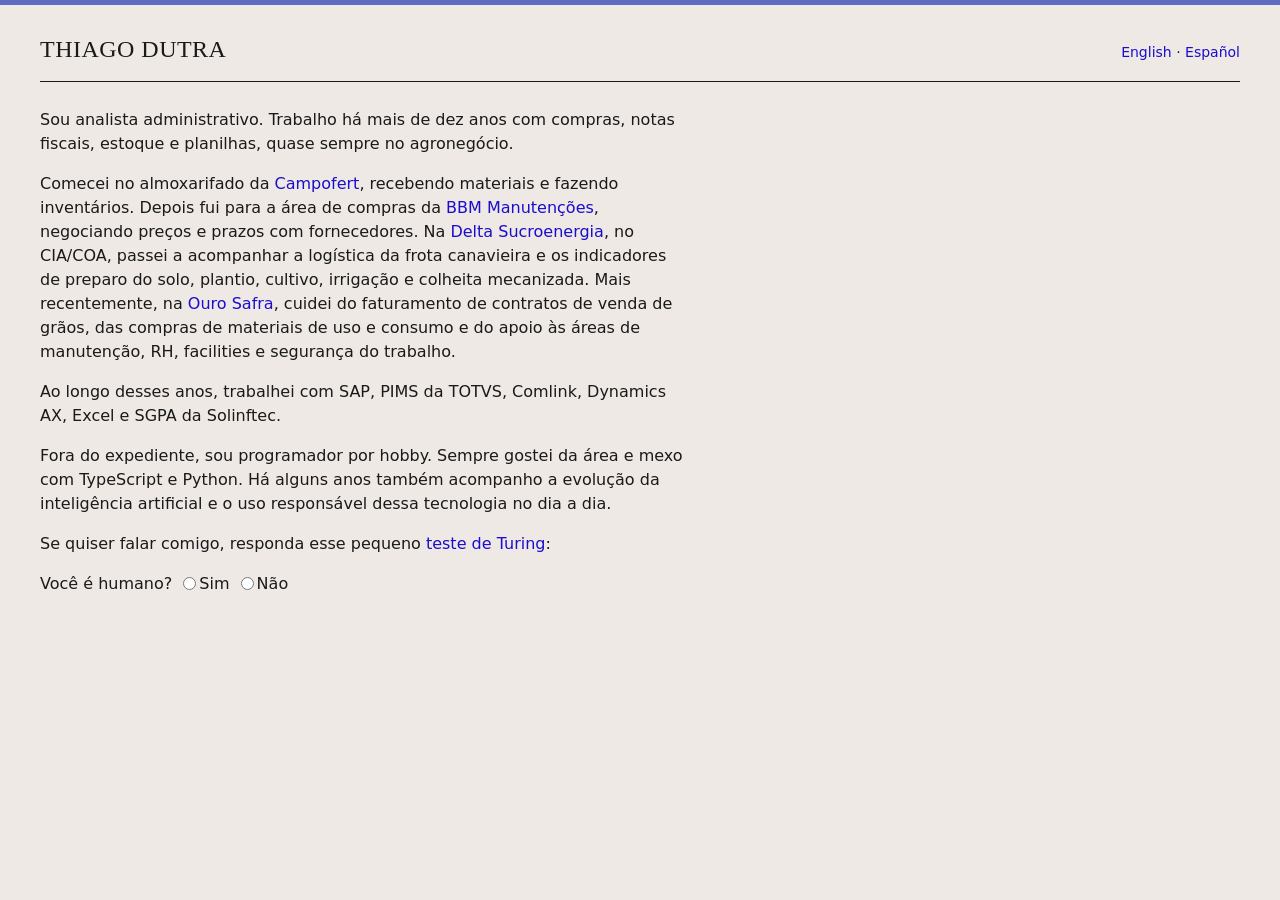
<file: index.html>
<!doctype html>
<html lang="pt-BR">
<head>
<meta charset="utf-8">
<meta http-equiv="Content-Security-Policy" content="default-src 'none'; script-src 'self'; style-src 'self'; img-src data:; base-uri 'none'; form-action 'none'">
<meta name="viewport" content="width=device-width, initial-scale=1">
<title>Thiago Dutra</title>
<meta name="description" content="Thiago Dutra, analista administrativo. Compras, faturamento, indicadores e, nas horas vagas, programação e IA.">
<link rel="icon" href="data:,">
<link rel="stylesheet" href="style.css">
</head>
<body>

<header>
  <h1>Thiago Dutra</h1>
  <nav class="lang-switch">
    <a href="/en" hreflang="en" lang="en">English</a> ·
    <a href="/es" hreflang="es" lang="es">Español</a>
  </nav>
</header>

<main>
  <p>
    Sou analista administrativo. Trabalho há mais de dez anos com compras,
    notas fiscais, estoque e planilhas, quase sempre no agronegócio.
  </p>

  <p>
    Comecei no almoxarifado da
    <a href="https://campofert.com.br/">Campofert</a>, recebendo materiais e fazendo
    inventários. Depois fui para a área de compras da
    <a href="https://www.instagram.com/bbm.manutencoes/">BBM Manutenções</a>,
    negociando preços e prazos com fornecedores. Na
    <a href="https://deltasucroenergia.com.br/">Delta Sucroenergia</a>, no
    CIA/COA, passei a acompanhar a logística da frota canavieira e os
    indicadores de preparo do solo, plantio, cultivo, irrigação e colheita
    mecanizada. Mais recentemente, na
    <a href="https://ourosafra.com/">Ouro Safra</a>, cuidei do faturamento de
    contratos de venda de grãos, das compras de materiais de uso e consumo e
    do apoio às áreas de manutenção, RH, facilities e segurança do trabalho.
  </p>

  <p>
    Ao longo desses anos, trabalhei com SAP, PIMS da TOTVS, Comlink,
    Dynamics AX, Excel e SGPA da Solinftec.
  </p>

  <p>
    Fora do expediente, sou programador por hobby. Sempre gostei da área e
    mexo com TypeScript e Python. Há alguns anos também acompanho a evolução
    da inteligência artificial e o uso responsável dessa tecnologia no dia a
    dia.
  </p>

  <p>
    Se quiser falar comigo, responda esse pequeno
    <a href="https://pt.wikipedia.org/wiki/Teste_de_Turing">teste de Turing</a>:
  </p>

  <form id="turing">
    <p class="question">
      Você é humano?
      <label><input type="radio" name="human" value="yes">Sim</label>
      <label><input type="radio" name="human" value="no">Não</label>
    </p>

    <p class="question" id="recruiter-question" hidden>
      Você é recrutador?
      <label><input type="radio" name="recruiter" value="yes">Sim</label>
      <label><input type="radio" name="recruiter" value="no">Não</label>
    </p>
  </form>

  <p class="message" id="recruiter-message" hidden>
    Que bom que passou por aqui. Estou procurando vaga nas áreas
    administrativa, de compras, faturamento, manutenção ou controles
    operacionais, de preferência no agro, no setor sucroenergético ou na
    indústria. Se tiver algo nessa linha, me chame no LinkedIn que eu
    respondo.
  </p>

  <table class="contacts" id="contacts" hidden>
    <tr>
      <th scope="row">linkedin</th>
      <td><a href="https://www.linkedin.com/in/thiagorsdutra">Thiago Dutra</a></td>
    </tr>
  </table>

  <noscript>
    <p>
      O teste precisa de JavaScript, mas tudo bem, eu confio em você:
      <a href="https://www.linkedin.com/in/thiagorsdutra">Thiago Dutra no LinkedIn</a>
    </p>
  </noscript>
</main>

<script src="turing.js"></script>

</body>
</html>
</file>
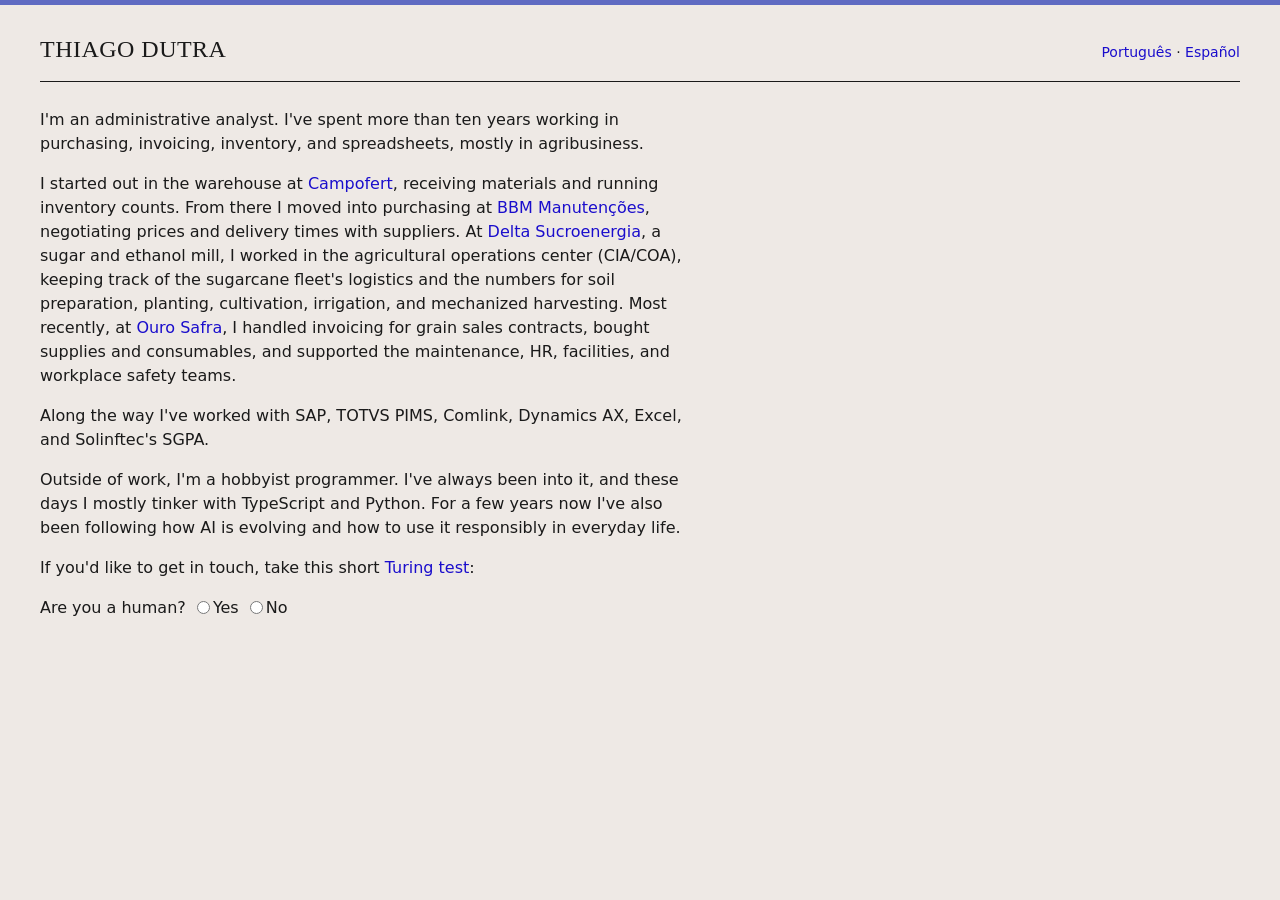
<file: en.html>
<!doctype html>
<html lang="en">
<head>
<meta charset="utf-8">
<meta http-equiv="Content-Security-Policy" content="default-src 'none'; script-src 'self'; style-src 'self'; img-src data:; base-uri 'none'; form-action 'none'">
<meta name="viewport" content="width=device-width, initial-scale=1">
<title>Thiago Dutra</title>
<meta name="description" content="Thiago Dutra, administrative analyst. Purchasing, invoicing, operational metrics and, in my spare time, programming and AI.">
<link rel="icon" href="data:,">
<link rel="stylesheet" href="style.css">
</head>
<body>

<header>
  <h1>Thiago Dutra</h1>
  <nav class="lang-switch">
    <a href="/" hreflang="pt-BR" lang="pt-BR">Português</a> ·
    <a href="/es" hreflang="es" lang="es">Español</a>
  </nav>
</header>

<main>
  <p>
    I'm an administrative analyst. I've spent more than ten years working in
    purchasing, invoicing, inventory, and spreadsheets, mostly in
    agribusiness.
  </p>

  <p>
    I started out in the warehouse at
    <a href="https://campofert.com.br/">Campofert</a>, receiving materials and
    running inventory counts. From there I moved into purchasing at
    <a href="https://www.instagram.com/bbm.manutencoes/">BBM Manutenções</a>,
    negotiating prices and delivery times with suppliers. At
    <a href="https://deltasucroenergia.com.br/">Delta Sucroenergia</a>, a sugar
    and ethanol mill, I worked in the agricultural operations center (CIA/COA),
    keeping track of the sugarcane fleet's logistics and the numbers for soil
    preparation, planting, cultivation, irrigation, and mechanized harvesting.
    Most recently, at <a href="https://ourosafra.com/">Ouro Safra</a>, I handled
    invoicing for grain sales contracts, bought supplies and consumables, and
    supported the maintenance, HR, facilities, and workplace safety teams.
  </p>

  <p>
    Along the way I've worked with SAP, TOTVS PIMS, Comlink, Dynamics AX,
    Excel, and Solinftec's SGPA.
  </p>

  <p>
    Outside of work, I'm a hobbyist programmer. I've always been into it, and
    these days I mostly tinker with TypeScript and Python. For a few years now
    I've also been following how AI is evolving and how to use it responsibly
    in everyday life.
  </p>

  <p>
    If you'd like to get in touch, take this short
    <a href="https://en.wikipedia.org/wiki/Turing_test">Turing test</a>:
  </p>

  <form id="turing">
    <p class="question">
      Are you a human?
      <label><input type="radio" name="human" value="yes">Yes</label>
      <label><input type="radio" name="human" value="no">No</label>
    </p>

    <p class="question" id="recruiter-question" hidden>
      Are you a recruiter?
      <label><input type="radio" name="recruiter" value="yes">Yes</label>
      <label><input type="radio" name="recruiter" value="no">No</label>
    </p>
  </form>

  <p class="message" id="recruiter-message" hidden>
    Glad you stopped by. I'm looking for roles in administration, purchasing,
    invoicing, maintenance, or operational controls, ideally in agribusiness,
    the sugar and ethanol industry, or manufacturing. If you have something
    along those lines, send me a message on LinkedIn and I'll get back to you.
  </p>

  <table class="contacts" id="contacts" hidden>
    <tr>
      <th scope="row">linkedin</th>
      <td><a href="https://www.linkedin.com/in/thiagorsdutra">Thiago Dutra</a></td>
    </tr>
  </table>

  <noscript>
    <p>
      The test needs JavaScript, but that's fine, I'll take your word for it:
      <a href="https://www.linkedin.com/in/thiagorsdutra">Thiago Dutra on LinkedIn</a>
    </p>
  </noscript>
</main>

<script src="turing.js"></script>

</body>
</html>
</file>
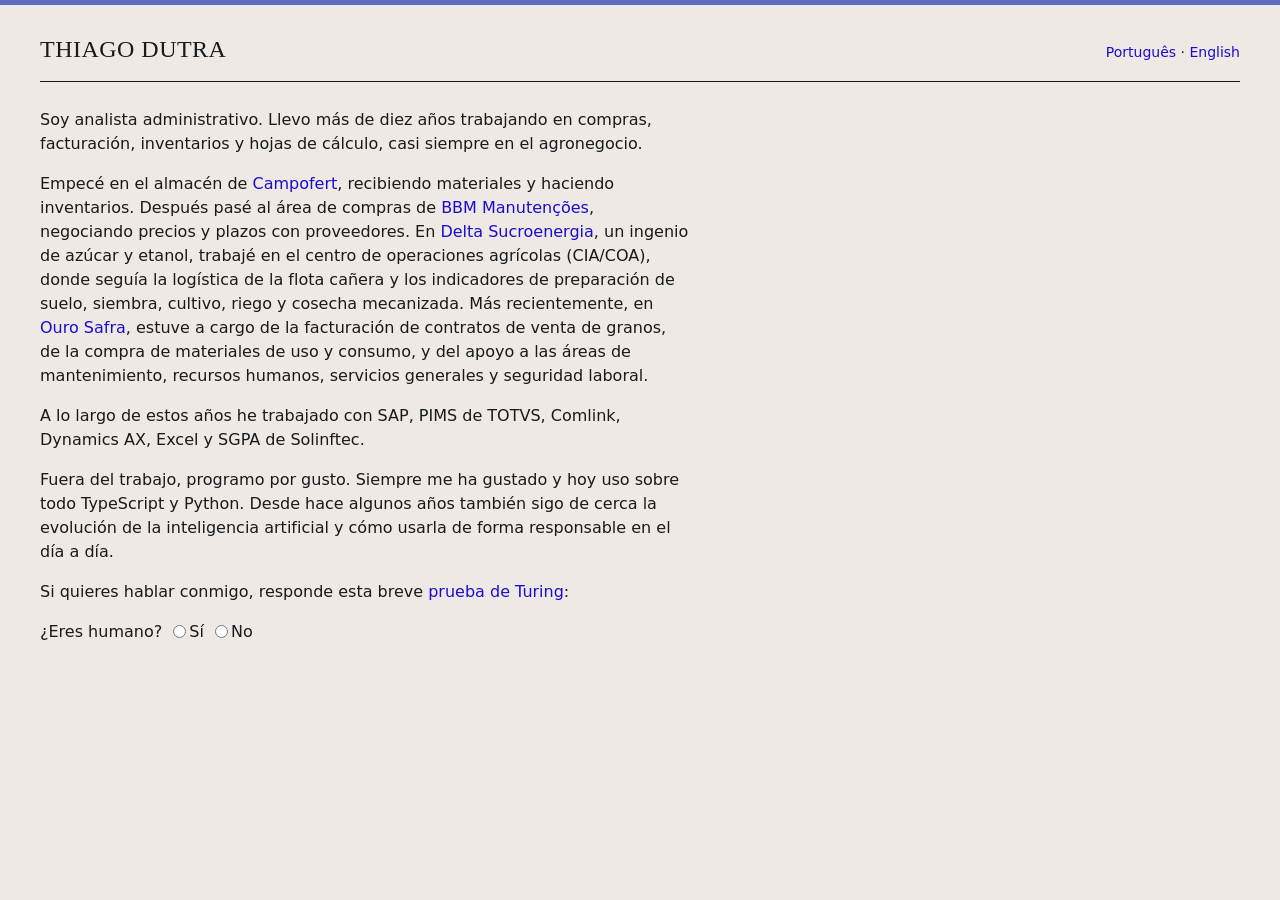
<file: es.html>
<!doctype html>
<html lang="es">
<head>
<meta charset="utf-8">
<meta http-equiv="Content-Security-Policy" content="default-src 'none'; script-src 'self'; style-src 'self'; img-src data:; base-uri 'none'; form-action 'none'">
<meta name="viewport" content="width=device-width, initial-scale=1">
<title>Thiago Dutra</title>
<meta name="description" content="Thiago Dutra, analista administrativo. Compras, facturación, indicadores y, en mis ratos libres, programación e IA.">
<link rel="icon" href="data:,">
<link rel="stylesheet" href="style.css">
</head>
<body>

<header>
  <h1>Thiago Dutra</h1>
  <nav class="lang-switch">
    <a href="/" hreflang="pt-BR" lang="pt-BR">Português</a> ·
    <a href="/en" hreflang="en" lang="en">English</a>
  </nav>
</header>

<main>
  <p>
    Soy analista administrativo. Llevo más de diez años trabajando en compras,
    facturación, inventarios y hojas de cálculo, casi siempre en el
    agronegocio.
  </p>

  <p>
    Empecé en el almacén de
    <a href="https://campofert.com.br/">Campofert</a>, recibiendo materiales y
    haciendo inventarios. Después pasé al área de compras de
    <a href="https://www.instagram.com/bbm.manutencoes/">BBM Manutenções</a>,
    negociando precios y plazos con proveedores. En
    <a href="https://deltasucroenergia.com.br/">Delta Sucroenergia</a>, un
    ingenio de azúcar y etanol, trabajé en el centro de operaciones agrícolas
    (CIA/COA), donde seguía la logística de la flota cañera y los indicadores
    de preparación de suelo, siembra, cultivo, riego y cosecha mecanizada. Más
    recientemente, en <a href="https://ourosafra.com/">Ouro Safra</a>, estuve a
    cargo de la facturación de contratos de venta de granos, de la compra de
    materiales de uso y consumo, y del apoyo a las áreas de mantenimiento,
    recursos humanos, servicios generales y seguridad laboral.
  </p>

  <p>
    A lo largo de estos años he trabajado con SAP, PIMS de TOTVS, Comlink,
    Dynamics AX, Excel y SGPA de Solinftec.
  </p>

  <p>
    Fuera del trabajo, programo por gusto. Siempre me ha gustado y hoy uso
    sobre todo TypeScript y Python. Desde hace algunos años también sigo de
    cerca la evolución de la inteligencia artificial y cómo usarla de forma
    responsable en el día a día.
  </p>

  <p>
    Si quieres hablar conmigo, responde esta breve
    <a href="https://es.wikipedia.org/wiki/Prueba_de_Turing">prueba de Turing</a>:
  </p>

  <form id="turing">
    <p class="question">
      ¿Eres humano?
      <label><input type="radio" name="human" value="yes">Sí</label>
      <label><input type="radio" name="human" value="no">No</label>
    </p>

    <p class="question" id="recruiter-question" hidden>
      ¿Eres reclutador?
      <label><input type="radio" name="recruiter" value="yes">Sí</label>
      <label><input type="radio" name="recruiter" value="no">No</label>
    </p>
  </form>

  <p class="message" id="recruiter-message" hidden>
    Qué bueno que pasaste por aquí. Estoy buscando trabajo en las áreas
    administrativa, de compras, facturación, mantenimiento o control
    operativo, de preferencia en el agro, en el sector azucarero y de etanol
    o en la industria. Si tienes algo en esa línea, escríbeme por LinkedIn y
    te respondo.
  </p>

  <table class="contacts" id="contacts" hidden>
    <tr>
      <th scope="row">linkedin</th>
      <td><a href="https://www.linkedin.com/in/thiagorsdutra">Thiago Dutra</a></td>
    </tr>
  </table>

  <noscript>
    <p>
      La prueba necesita JavaScript, pero no pasa nada, confío en ti:
      <a href="https://www.linkedin.com/in/thiagorsdutra">Thiago Dutra en LinkedIn</a>
    </p>
  </noscript>
</main>

<script src="turing.js"></script>

</body>
</html>
</file>
<file: style.css>
:root {
  --bg: #eee9e5;
  --fg: #1a1a1a;
  --rule: #1a1a1a;
  --link: #1a0dcc;
  --link-visited: #5a2a9a;
  --bar: #5f6bc2;
}

* { box-sizing: border-box; }

html { background: var(--bg); }

body {
  margin: 0;
  padding: 0 40px 64px;
  border-top: 5px solid var(--bar);
  background: var(--bg);
  color: var(--fg);
  font-family: "Noto Sans", "Segoe UI", system-ui, -apple-system, sans-serif;
  font-size: 16px;
  line-height: 1.5;
}

header {
  display: flex;
  justify-content: space-between;
  align-items: baseline;
  gap: 16px;
  padding-top: 26px;
  border-bottom: 1px solid var(--rule);
  margin-bottom: 26px;
}

.lang-switch { font-size: 14px; white-space: nowrap; }

h1 {
  margin: 0 0 14px;
  font-family: "Times New Roman", Times, "Liberation Serif", serif;
  font-weight: normal;
  font-size: 24px;
  letter-spacing: 0.02em;
  text-transform: uppercase;
}

main { max-width: 650px; }

p { margin: 0 0 16px; }

a { color: var(--link); text-decoration: none; }
a:visited { color: var(--link-visited); }
a:hover, a:focus-visible { text-decoration: underline; }

.question { margin: 0 0 16px; }
.question label { margin-left: 6px; cursor: pointer; white-space: nowrap; }
.question input { margin: 0 3px 0 0; vertical-align: -1px; accent-color: var(--bar); }

.message { margin: 0 0 16px; }

.contacts {
  border-collapse: collapse;
  margin: 4px 0 0 48px;
}
.contacts th {
  font-weight: normal;
  text-align: right;
  padding: 0 20px 0 0;
  vertical-align: top;
  white-space: nowrap;
}
.contacts td { padding: 0; }

[hidden] { display: none !important; }

@media (max-width: 520px) {
  body { padding: 0 16px 48px; }
  h1 { font-size: 21px; }
  .contacts { margin-left: 0; }
  .contacts th { padding-right: 14px; }
}
</file>
